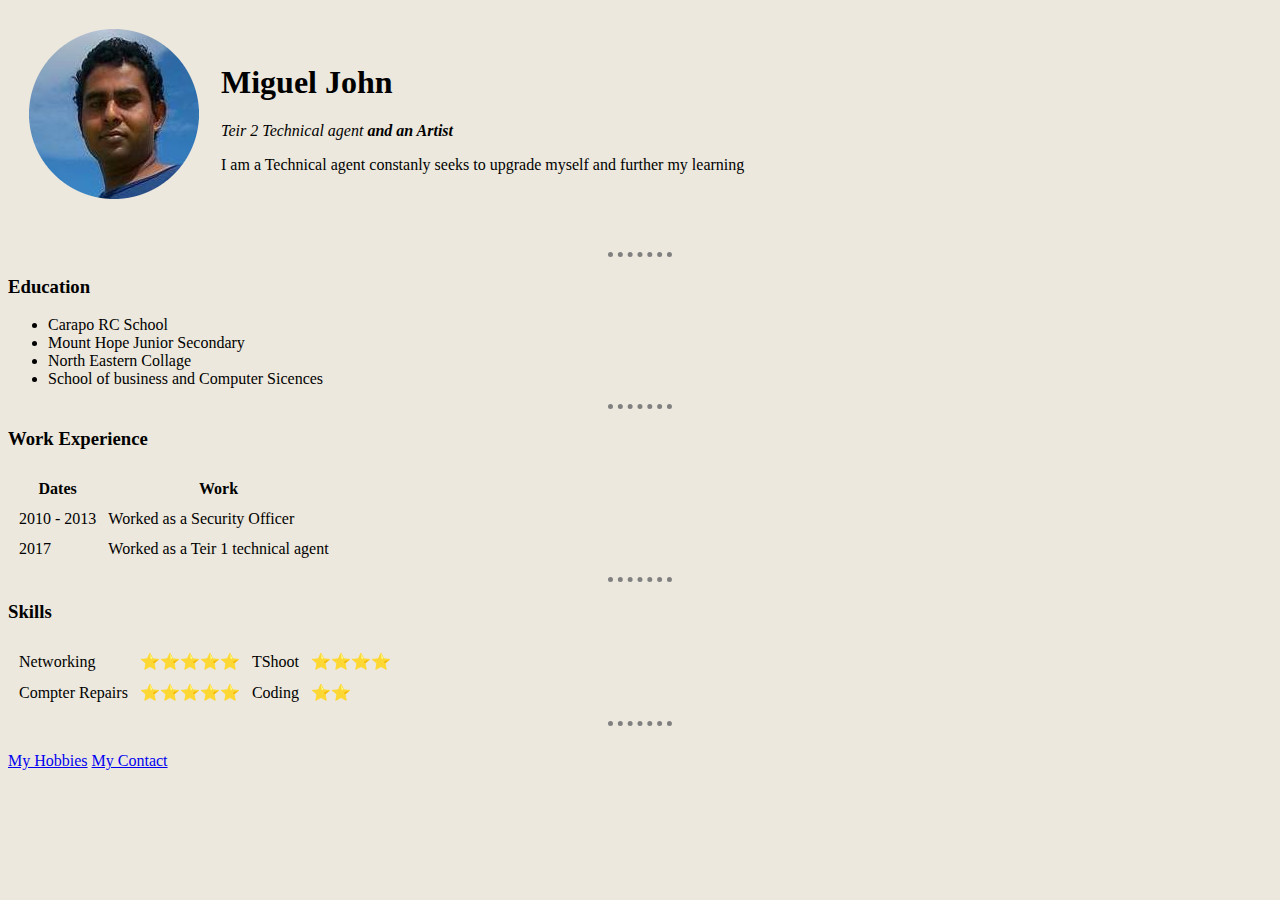
<file: index.html>
<!DOCTYPE html>
<html lang="en">
<head>
    
    <title>Miguel's Personal Site !</title>
    <link rel="stylesheet" href="css/styles.css">
</head>
<body>
    <table cellspacing="20">
        <tr>
            <td><img src="images/Miguelpic1.png" alt="Miguel Profile Pics"></td>
            <td><H1>Miguel John</H1>
                <p> <em>Teir 2 Technical agent <strong> and an Artist </strong> </em> </p>
                <p>I am a Technical agent constanly seeks to upgrade myself and further my learning </p>
            
            </td>
        </tr>
        <tr>
            
            
        </tr>
    </table>
    
    
    
    
    <hr>
    <h3>Education</h3>
    <ul>
        <li>Carapo RC School</li>
        <li>Mount Hope Junior Secondary</li>
        <li>North Eastern Collage</li>
        <li>School of business and Computer Sicences</li>
    </ul>
    <hr>
    <h3>Work Experience</h3>
    <table cellspacing="10">
        <thead>
            <tr>
                <th>Dates</th>
                <th>Work</th>
            </tr>

        </thead>
        <tbody>

        </tbody>
        <tfoot>

        </tfoot>
        <tr>
            <td>2010 - 2013</td>
            <td>Worked as a Security Officer </td>
        </tr>
        <tr>
            <td>2017</td>
            <td>Worked as a Teir 1 technical agent</td>
        </tr>
    </table>
    <hr>
    
    <h3>Skills</h3>
    <Table cellspacing="10">
        <tr>
            <td>Networking</td>
            <td>⭐⭐⭐⭐⭐</td>
            <td>TShoot</td>
            <td>⭐⭐⭐⭐</td>
        </tr>
        <tr>
            <td>Compter Repairs</td>
            <td>⭐⭐⭐⭐⭐</td>
            <td>Coding</td>
            <td>⭐⭐</td>
            
        </tr>
        
            
    </Table>
    <hr>
    <br>
    <a href="hobbies.html">My Hobbies</a>
    <a href="contacts.html">My Contact</a>
    
</body>
</html>
</file>
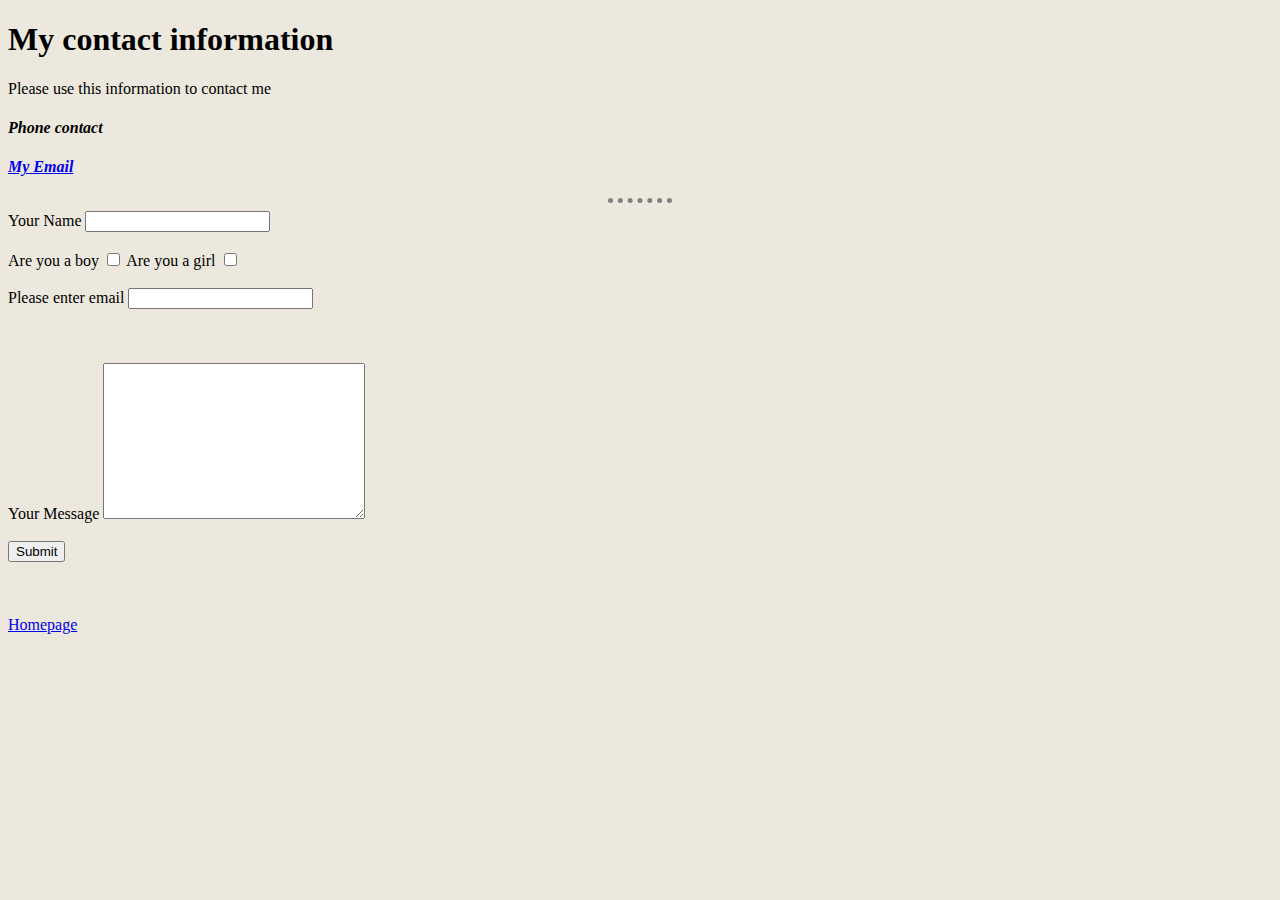
<file: contacts.html>
<!DOCTYPE html>
<html lang="en">

<head>

    <title>Contact Me</title>
    <link rel="stylesheet" href="css/styles.css">
</head>

<body>

    <h1>My contact information</h1>
    <p>Please use this information to contact me</p>
    <Address>
        <h4> <a href="+18687808515"></a> Phone contact</h4>
        <h4> <a href="miguel.live@live.com">My Email</a></h4>
        <h4></h4>
    </Address>
    <hr>

    <form  action="mailto:migsmix92@gmail.com" method="post" enctype="text/plain">
        <label for="">Your Name</label>
        <input type="text"><br><br>

        <label for="">Are you a boy</label>
        <input type="checkbox">
        <label for="">Are you a girl</label>
        <input type="checkbox"><br><br>


        <label for="">Please enter email</label>
        <input type="email"><br><br><br><br>
        <label for="">Your Message</label>
        <textarea name="name" id="" cols="30" rows="10"></textarea><br><br>
        <input type="submit">



    </form>
    <br><br><br>
    <a href="index.html">Homepage</a>
</body>

</html>
</file>
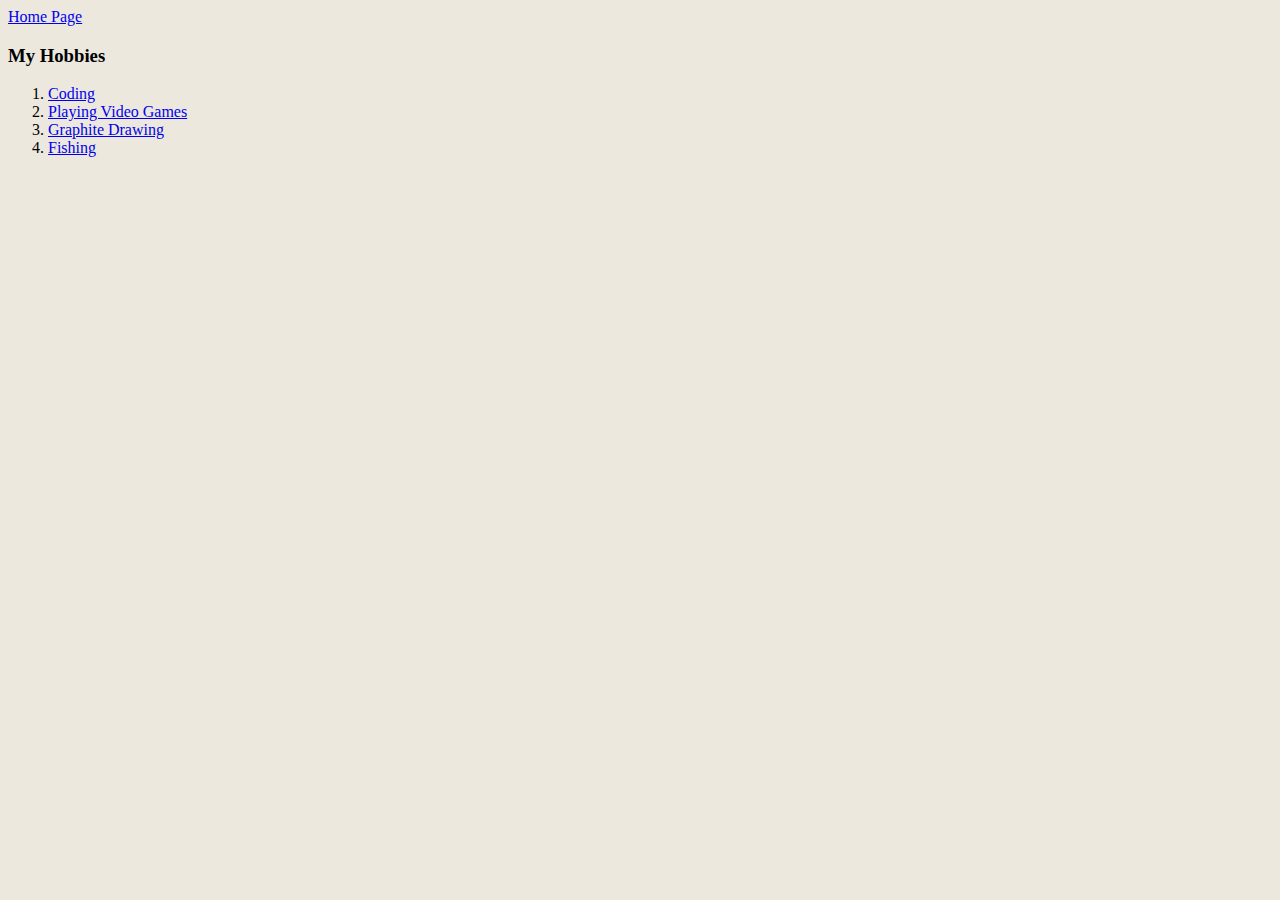
<file: hobbies.html>
<!DOCTYPE html>
<html lang="en">
<head>
    
    <title>My Hobbies</title>
    <link rel="stylesheet" href="css/styles.css">
</head>
<body>
    <a href="index.html">Home Page</a>
    <h3>My Hobbies</h3>
    
    <ol>
        <li> <a href="https://www.codecademy.com/learn/paths/code-foundations?g_network=g&g_productchannel=&g_adid=526540401280&g_locinterest=&g_keyword=learn%20coding&g_acctid=243-039-7011&g_adtype=&g_keywordid=kwd-6570301148&g_ifcreative=&g_campaign=account&g_locphysical=9075957&g_adgroupid=102650141953&g_productid=&g_source={sourceid}&g_merchantid=&g_placement=&g_partition=&g_campaignid=10074200774&g_ifproduct=&utm_id=t_kwd-6570301148:ag_102650141953:cp_10074200774:n_g:d_c&utm_source=google&utm_medium=paid-search&utm_term=learn%20coding&utm_campaign=ROW_Career_Path:_Pro_-_Exact&utm_content=526540401280&g_adtype=search&g_acctid=243-039-7011&gclid=CjwKCAiAheacBhB8EiwAItVO22iHxmRSKJvV30j8e6orVZSk3lfbcKZuOFqkSpYJScSt0w3ZM83nlhoCtCMQAvD_BwE">Coding</a> </li>
        <li> <a href="https://gamequitters.com/positive-effects-of-video-games/">Playing Video Games</a> </li>
        <li> <a href="https://www.amazon.com/Drawing-Pencils-Graphite-Artists-Media/s?keywords=Drawing+Pencils&rh=n%3A12896751%2Cp_n_feature_two_browse-bin%3A8111550011&c=ts&ts_id=12896751">Graphite Drawing</a> </li>
        <li> <a href="https://www.britannica.com/topic/fishing-recreation">Fishing</a> </li>
    </ol>
    
</body>
</html>
</file>
<file: css/styles.css>
body {
    background-color: #ECE8DD;

}

hr {
    border-style: none;
    border-top-style: dotted;
    border-color: grey;
    border-width: 5px;
    width: 5%
}
</file>
